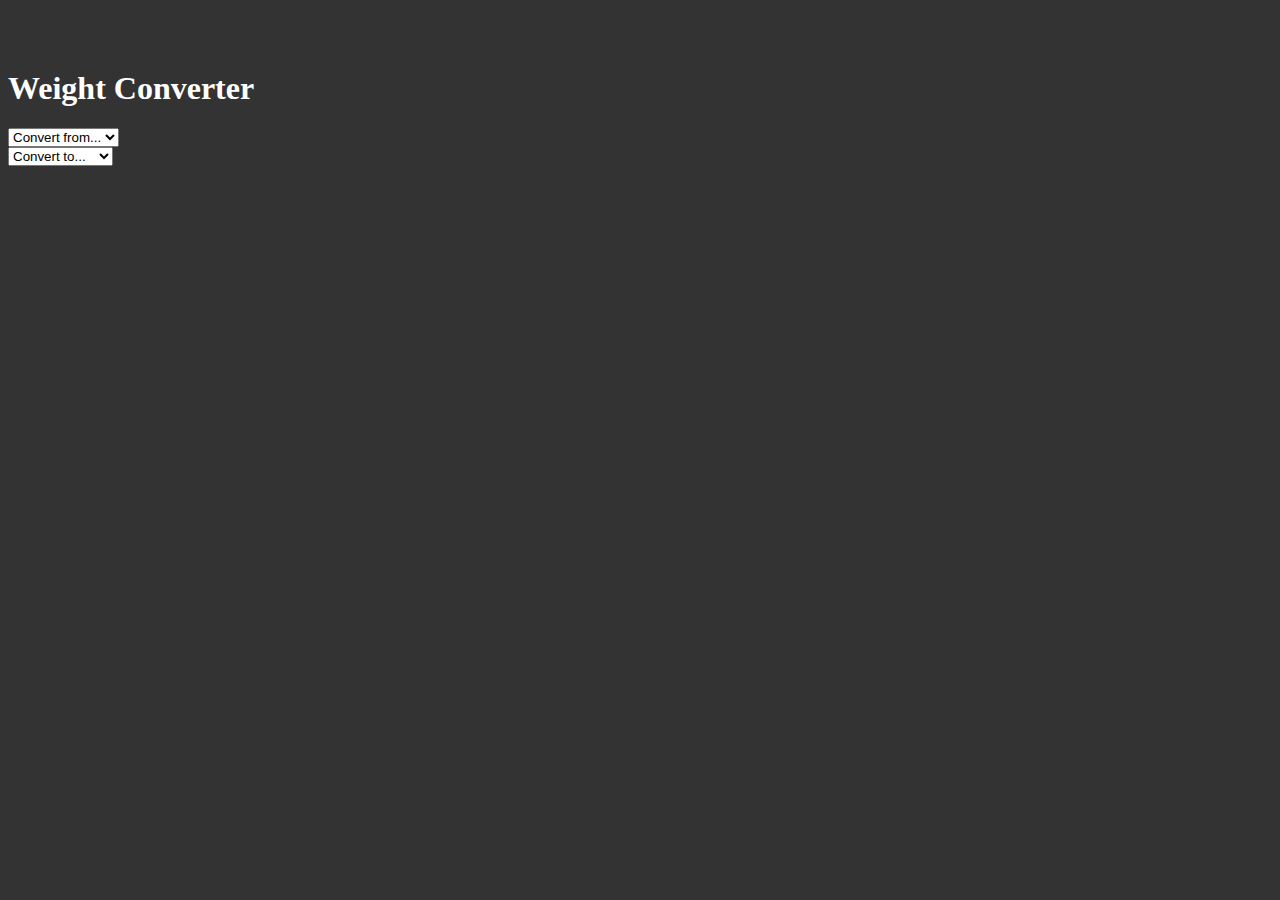
<file: Weight Converter/index.html>
<!DOCTYPE html>
<html lang="en">

<head>
  <meta charset="UTF-8">
  <meta http-equiv="X-UA-Compatible" content="IE=edge">
  <meta name="viewport" content="width=device-width, initial-scale=1.0">
  <link href="https://cdn.jsdelivr.net/npm/bootstrap@5.3.0-alpha1/dist/css/bootstrap.min.css" rel="stylesheet"
    integrity="sha384-GLhlTQ8iRABdZLl6O3oVMWSktQOp6b7In1Zl3/Jr59b6EGGoI1aFkw7cmDA6j6gD" crossorigin="anonymous">
  <link rel="stylesheet" href="style.css">
  <title>Weight Converter</title>
</head>

<body>
  <div class="container">
    <div class="row">
      <div class="col-md-6 offset-md-3">
        <h1 class="display-4 text-center mb-3">Weight Converter</h1>

        <!-- Select Input Unit -->
        <div id="select-input-unit">
          <select id="input-unit" class="form-select form-select-sm mb-3" aria-label=".form-select-sm">
            <option class="input-unit-option" value="input-neutral" selected>Convert from...</option>
            <option class="input-unit-option" value="lbs">Pounds(lbs)</option>
            <option class="input-unit-option" value="g">Grams(g)</option>
            <option class="input-unit-option" value="kg">Kilograms(kg)</option>
            <option class="input-unit-option" value="oz">Ounces(oz)</option>
          </select>
        </div>

        <form class="mb-3">
          <div id="input-form" class="form-group">
            <input type="number" name="" id="Input" class="form-control form-control-lg" placeholder="Enter Weight...">
          </div>
        </form>

        <!-- Select Output Unit -->
        <div id="select-output-unit">
          <select id="output-unit" class="form-select form-select-sm mb-3" aria-label=".form-select-sm">
            <option class="output-unit-option" value="output-neutral" selected>Convert to...</option>
            <option class="output-unit-option" value="lbs">Pounds(lbs)</option>
            <option class="output-unit-option" value="g">Grams(g)</option>
            <option class="output-unit-option" value="kg">Kilograms(kg)</option>
            <option class="output-unit-option" value="oz" output-cardlue="oz">Ounces(oz)</option>
          </select>
        </div>

        <!-- Outputs -->
        <div id="output">
          <!-- Grams -->
          <div id="g-block" class="card text-bg-primary mb-2 output-card">
            <div class="card-block p-2">
              <h4>Grams:</h4>
              <div id="g-outputut"></div>
            </div>
          </div>

          <!-- Kilogram -->
          <div id="kg-block" class="card text-bg-success mb-2 output-card">
            <div class="card-block p-2">
              <h4>Kilograms:</h4>
              <div id="kg-output"></div>
            </div>
          </div>

          <!-- Ounce -->
          <div id="oz-block" class="card text-bg-danger mb-2 output-card">
            <div class="card-block p-2">
              <h4>Ounces:</h4>
              <div id="oz-output"></div>
            </div>
          </div>

          <!-- Pounds -->
          <div id="lbs-block" class="card text-success-emphasis mb-2 output-card">
            <div class="card-block p-2">
              <h4>Pounds:</h4>
              <div id="lbs-output"></div>
            </div>
          </div>
        </div>
      </div>
    </div>
  </div>
  <script src="main.js"></script>
</body>

</html>
</file>
<file: Weight Converter/style.css>
body {
  margin-top: 70px;
  background: #333;
  color: #fff;
}
</file>
